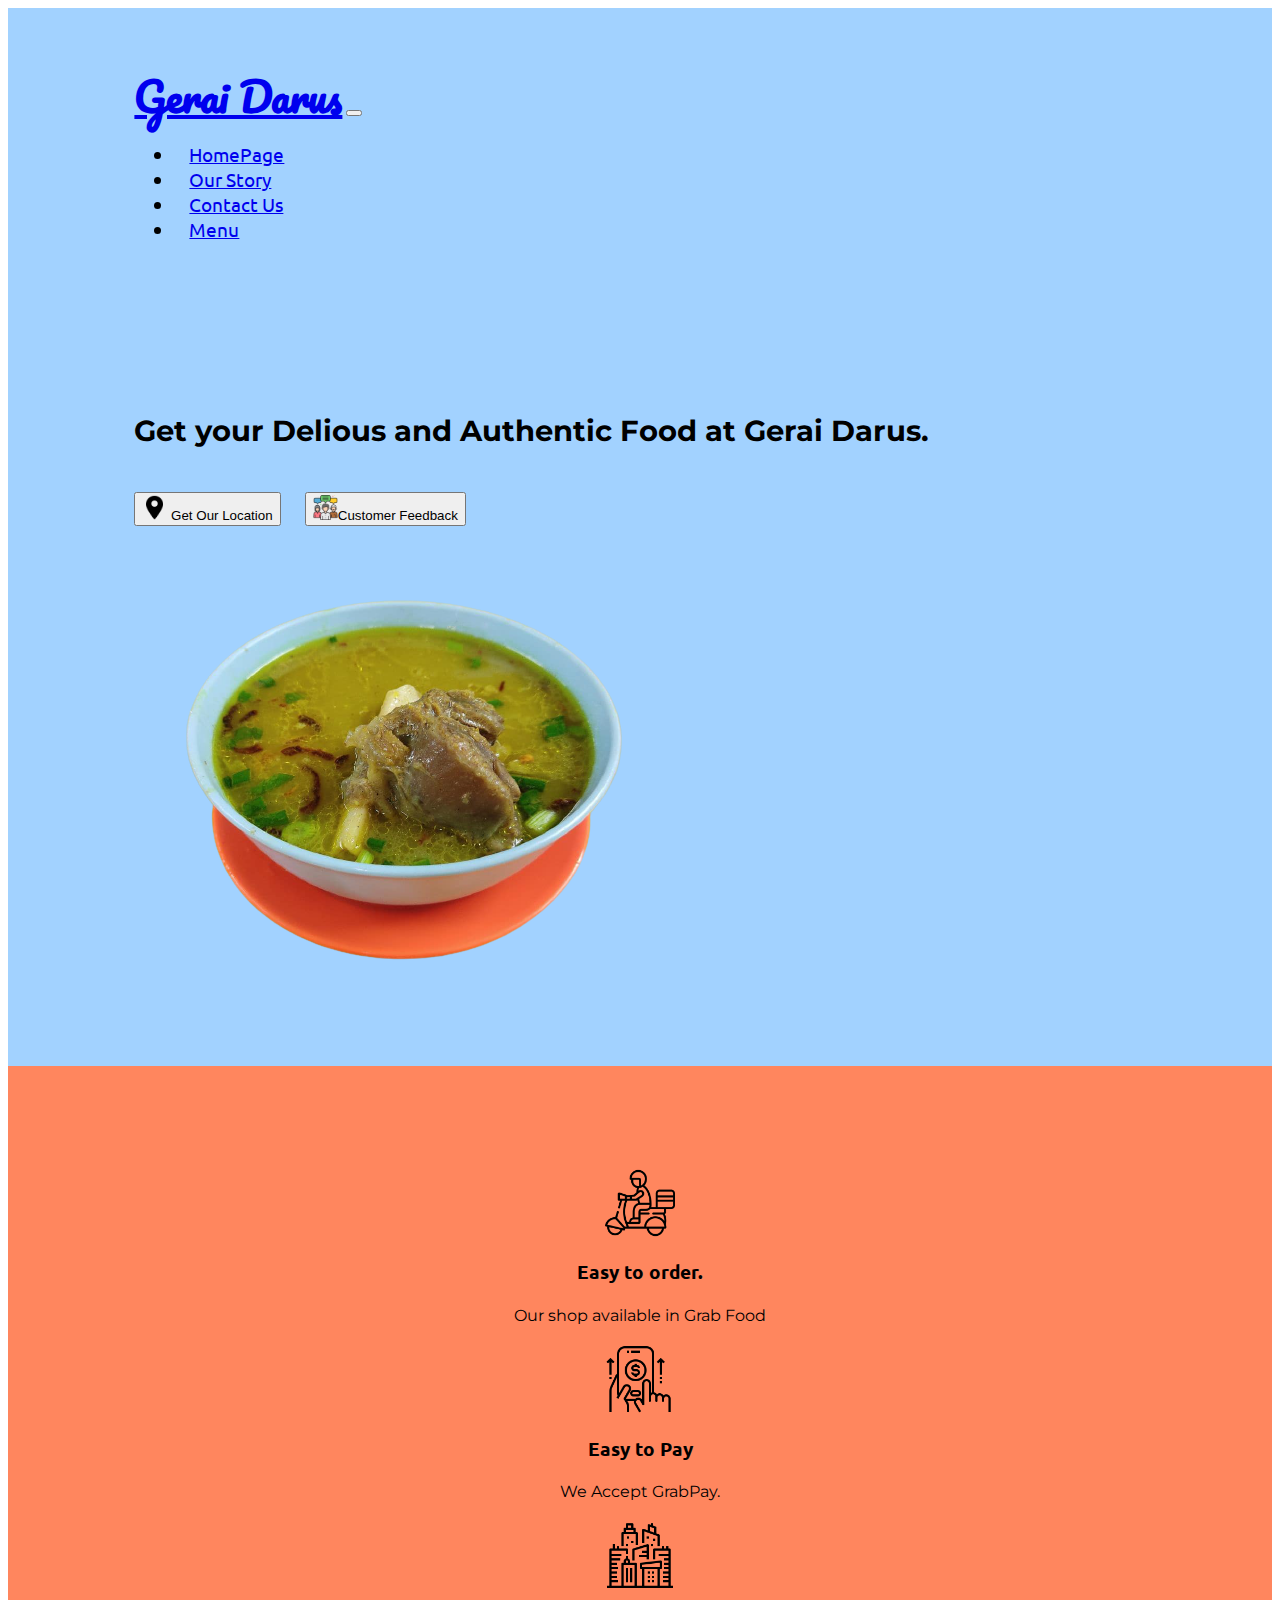
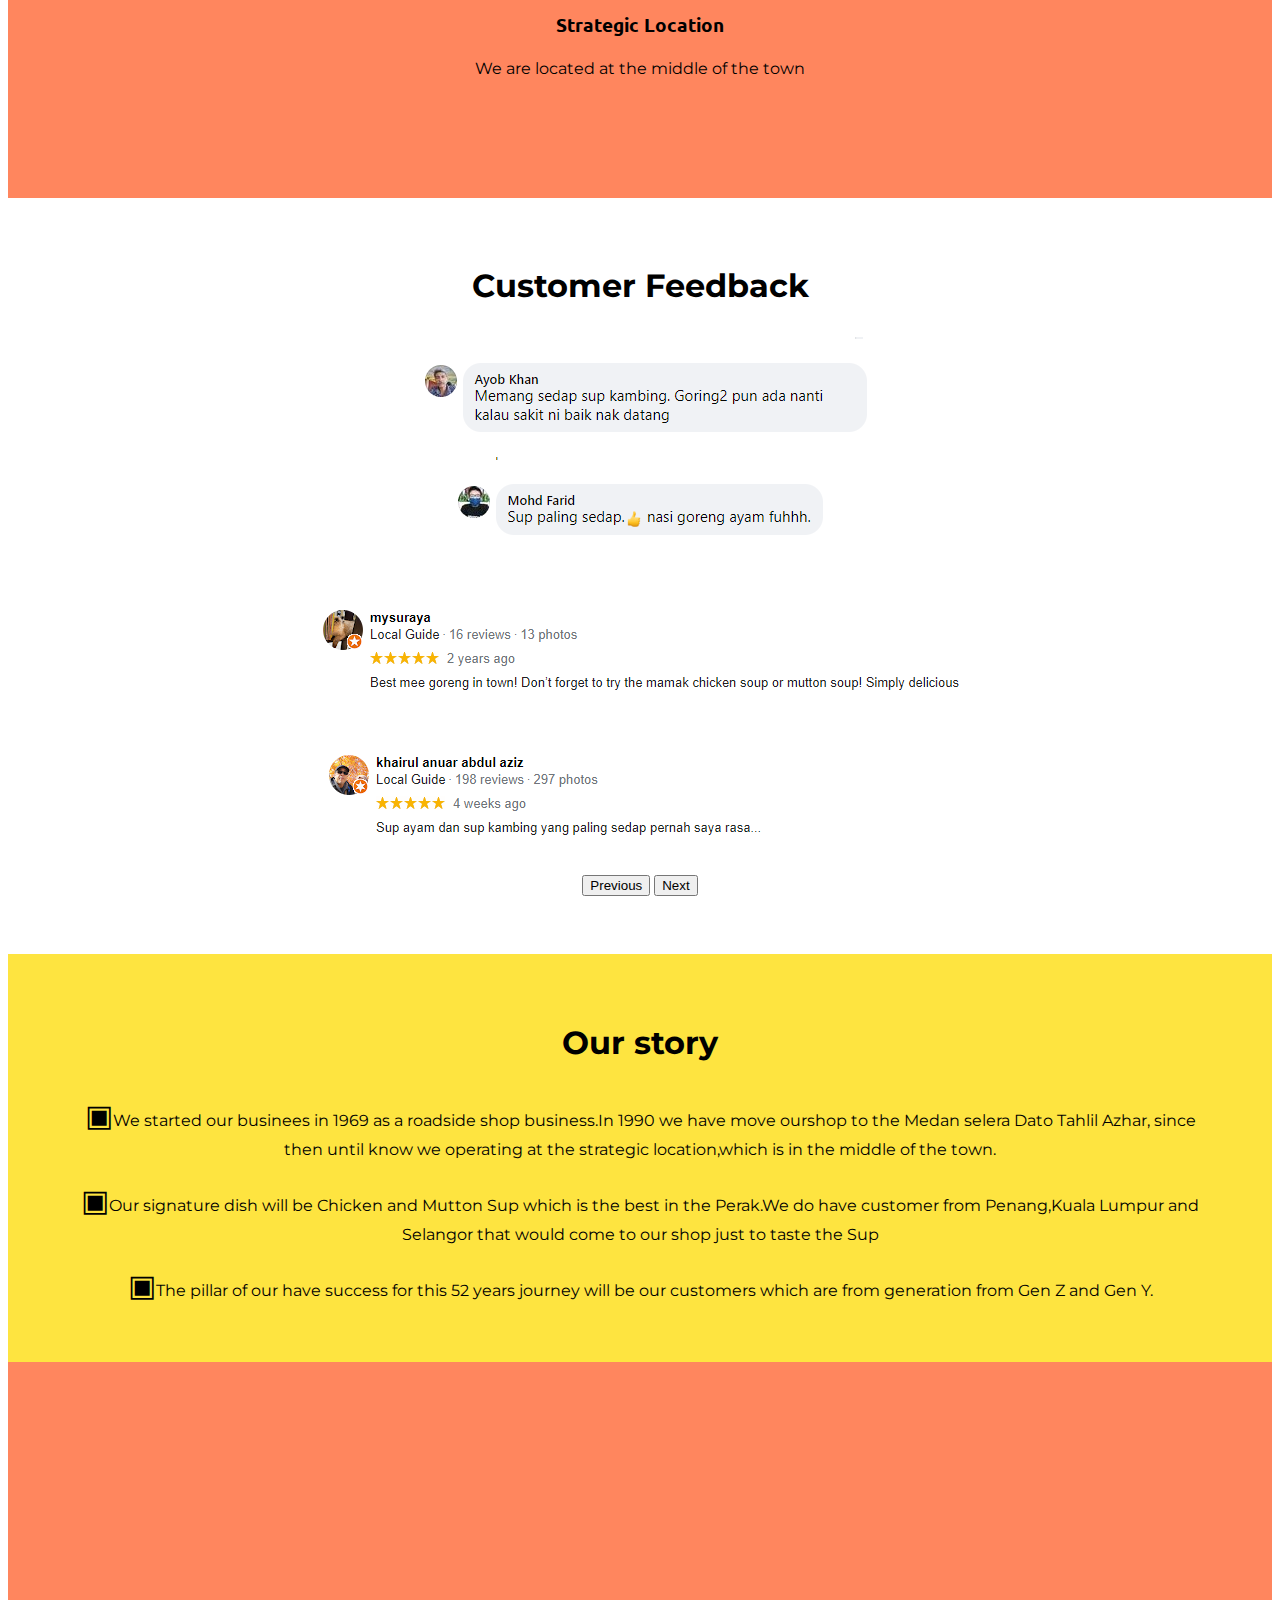
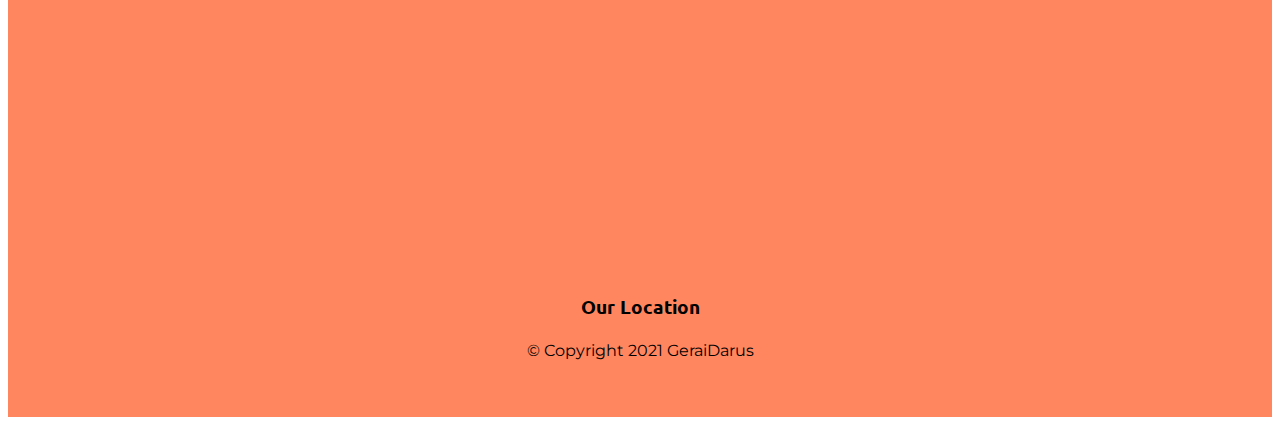
<file: index.html>
<!DOCTYPE html>
<html>

<head>
  <meta charset="utf-8">
  <title>Gerai Darus</title>

  <link href="https://cdn.jsdelivr.net/npm/bootstrap@5.1.3/dist/css/bootstrap.min.css" rel="stylesheet" integrity="sha384-1BmE4kWBq78iYhFldvKuhfTAU6auU8tT94WrHftjDbrCEXSU1oBoqyl2QvZ6jIW3" crossorigin="anonymous">
  <link rel="stylesheet" href="css/styles.css">
  <link rel="preconnect" href="https://fonts.googleapis.com">
  <link rel="preconnect" href="https://fonts.gstatic.com" crossorigin>
  <link href="https://fonts.googleapis.com/css2?family=Montserrat:wght@600&family=Pacifico&family=Ubuntu&display=swap" rel="stylesheet">


</head>

<body>

  <section id="title">
    <div class="Container-fluid">
    <!-- Nav Bar -->


<nav class="navbar navbar-expand-lg navbar-light">
  <div class="container-fluid">
      <a class="navbar-brand" href="#">Gerai Darus</a>
    <button class="navbar-toggler" type="button" data-bs-toggle="collapse" data-bs-target="#navbarScroll" aria-controls="navbarScroll" aria-expanded="false" aria-label="Toggle navigation">
      <span class="navbar-toggler-icon"></span>
    </button>
    <div class="collapse navbar-collapse" id="navbarScroll">
      <ul class="navbar-nav ms-auto navpadding my-2 my-lg-0 navbar-nav-scroll" style="--bs-scroll-height: 100px;">
        <li class="nav-item ">
          <a class="nav-link nav-color-text " href="#"><span class="sr-only">HomePage</span></a>
        </li>
        <li class="nav-item ">
          <a class="nav-link nav-color-text " href="#">Our Story</a>
        </li>
        <li class="nav-item ">
         <a class="nav-link nav-color-text " href="#">Contact Us</a>

        </li>
        <li class="nav-item ">
         <a class="nav-link nav-color-text " href="Menu.html">Menu</a>

        </li>
      </ul>
    </div>
  </div>
</nav>

    <!-- Title -->


      <div class="row">
          <div class="col-lg-6 col-md-6 space">
            <h1 class="titletext">Get your Delious and Authentic Food at Gerai Darus.</h1>
            <button type="button" class="btn btn-outline-light btn-lg btn-style"><img src="images/map.png"  class="size" alt=""> Get Our Location</button>
            <button type="button" class="btn btn-outline-dark btn-lg btn-style"><img src="images/feedback.png" class="size" alt="">Customer Feedback</button>
          </div>
          <div class="col-lg-6 col-md-6">
            <img src="images/sup.png" alt="iphone-mockup">
          </div>
    </div>

</div>
  </section>


  <!-- Features -->

  <section id="features">
<div class="row style-logo ">

  <div class="col-lg-4 col1">
    <img src="images/delivery-man.png " class="img-size" alt="">
  <h3>Easy to order.</h3>
  <p>Our shop available in Grab Food</p>

  </div>

  <div class="col-lg-4 col2">
    <img src="images/operation.png" class="img-size" alt="">
    <h3>Easy to Pay</h3>
    <p>We Accept GrabPay.</p>
  </div>

  <div class="col-lg-4 col3">
        <img src="images/town.png" class="img-size" alt="">
      <h3>Strategic Location</h3>
      <p>We are located at the middle of the town</p>
  </div>



</div>


  </section>


  <!-- Testimonials -->

  <section id="testimonials">

    <!-- <h2>I no longer have to sniff other dogs for love. I've found the hottest Corgi on TinDog. Woof.</h2>
    <img src="images/dog-img.jpg" class="testimonial-img"  class="press-img"alt="dog-profile">
    <em>Pebbles, New York</em> -->

    <!-- <h2 class="testimonial-text">My dog used to be so lonely, but with TinDog's help, they've found the love of their life. I think.</h2>
    <img class="testimonial-image" src="images/lady-img.jpg" alt="lady-profile">
    <em>Beverly, Illinois</em> -->
<h2>Customer Feedback</h2>
<div id="carouselExampleInterval" class="carousel slide carousel-style" data-bs-ride="carousel">
  <div class="carousel-inner">
    <div class="carousel-item active" data-bs-interval="2000">
      <img src="images/customer1.png" class="d-block w-100" alt="...">
    </div>
    <div class="carousel-item" data-bs-interval="2000">
      <img src="images/customer2.png" class="d-block w-100" alt="...">
    </div>
    <div class="carousel-item">
      <img src="images/customer3png.png" class="d-block w-100" alt="...">
    </div>
    <div class="carousel-item">
      <img src="images/customer4.png" class="d-block w-100" alt="...">
    </div>
  </div>
  <button class="carousel-control-prev" type="button" data-bs-target="#carouselExampleInterval" data-bs-slide="prev">
    <span class="carousel-control-prev-icon" aria-hidden="true"></span>
    <span class="visually-hidden">Previous</span>
  </button>
  <button class="carousel-control-next" type="button" data-bs-target="#carouselExampleInterval" data-bs-slide="next">
    <span class="carousel-control-next-icon" aria-hidden="true"></span>
    <span class="visually-hidden">Next</span>
  </button>
</div>
  </section>


  <!-- Press -->

  <section id="press">
<h2>Our story</h2>

<p><span style='font-size:30px;'>&#9635;</span>We started our businees in 1969 as a roadside shop business.In 1990 we have move ourshop to the Medan selera Dato Tahlil Azhar, since then until know we operating at the strategic location,which is in the middle of the town.</p>
<p><span style='font-size:30px;'>&#9635;</span>Our signature dish will be Chicken and Mutton Sup which is the best in the Perak.We do have customer from Penang,Kuala Lumpur and Selangor that would come to our shop just to taste the Sup</p>
<p><span style='font-size:30px;'>&#9635;</span>The pillar of our have success for this 52 years journey will be our customers which are from generation from Gen Z and Gen Y.</p>
  </section>


  <!-- Pricing -->

  <section id="map">

    <div class="ratio ratio-21x9">
<iframe src="https://www.google.com/maps/embed?pb=!1m18!1m12!1m3!1d994.2474359092115!2d101.0831729266418!3d4.595859496661202!2m3!1f0!2f0!3f0!3m2!1i1024!2i768!4f13.1!3m3!1m2!1s0x31caec6317226fc1%3A0x636ba511d5f4f76f!2sGerai%20Darus!5e0!3m2!1sen!2smy!4v1637472124940!5m2!1sen!2smy" width="600" height="450" style="border:0;" allowfullscreen="" loading="lazy"></iframe>
    </div>

  <!-- Call to Action -->

  <section id="cta">

    <h3>Our Location</h3>


  </section>


  <!-- Footer -->

  <footer id="footer">

    <p>© Copyright 2021 GeraiDarus</p>

  </footer>

<script src="https://cdn.jsdelivr.net/npm/bootstrap@5.1.3/dist/js/bootstrap.bundle.min.js" integrity="sha384-ka7Sk0Gln4gmtz2MlQnikT1wXgYsOg+OMhuP+IlRH9sENBO0LRn5q+8nbTov4+1p" crossorigin="anonymous"></script>
</body>

</html>
</file>
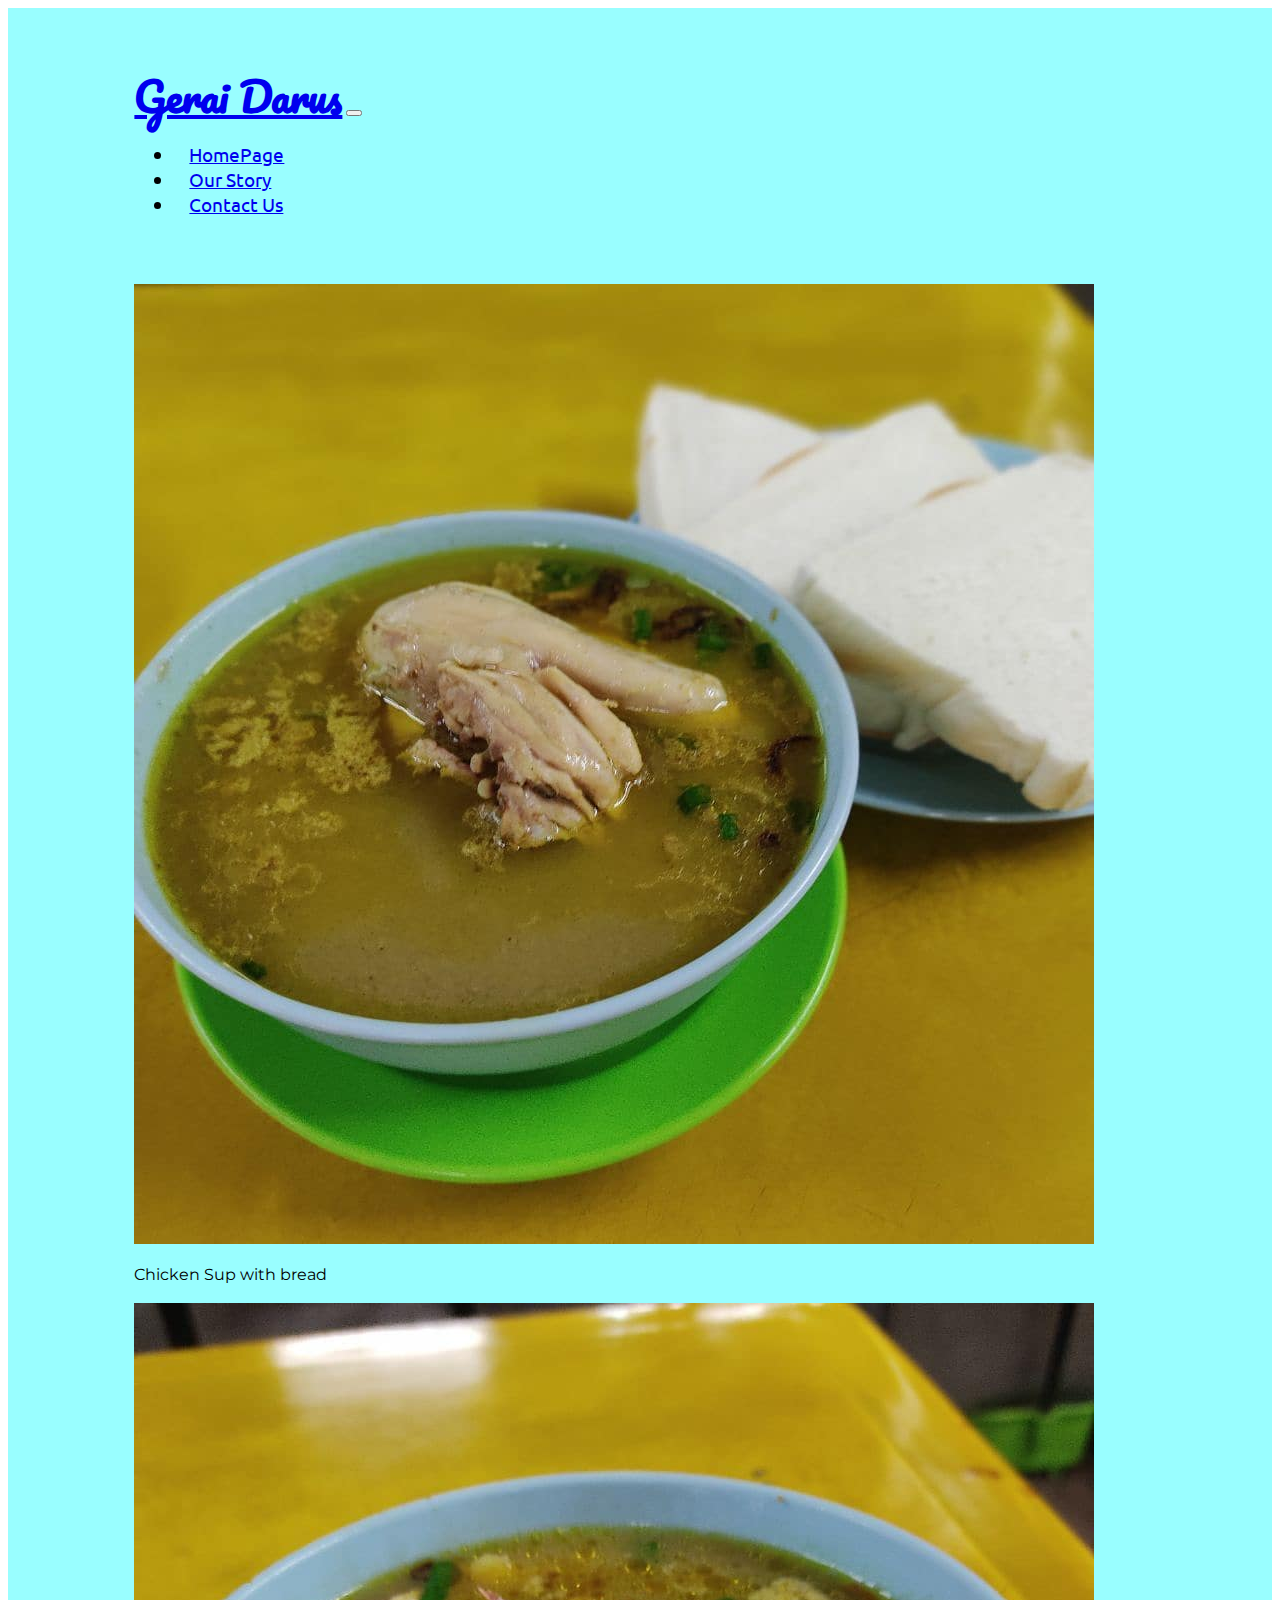
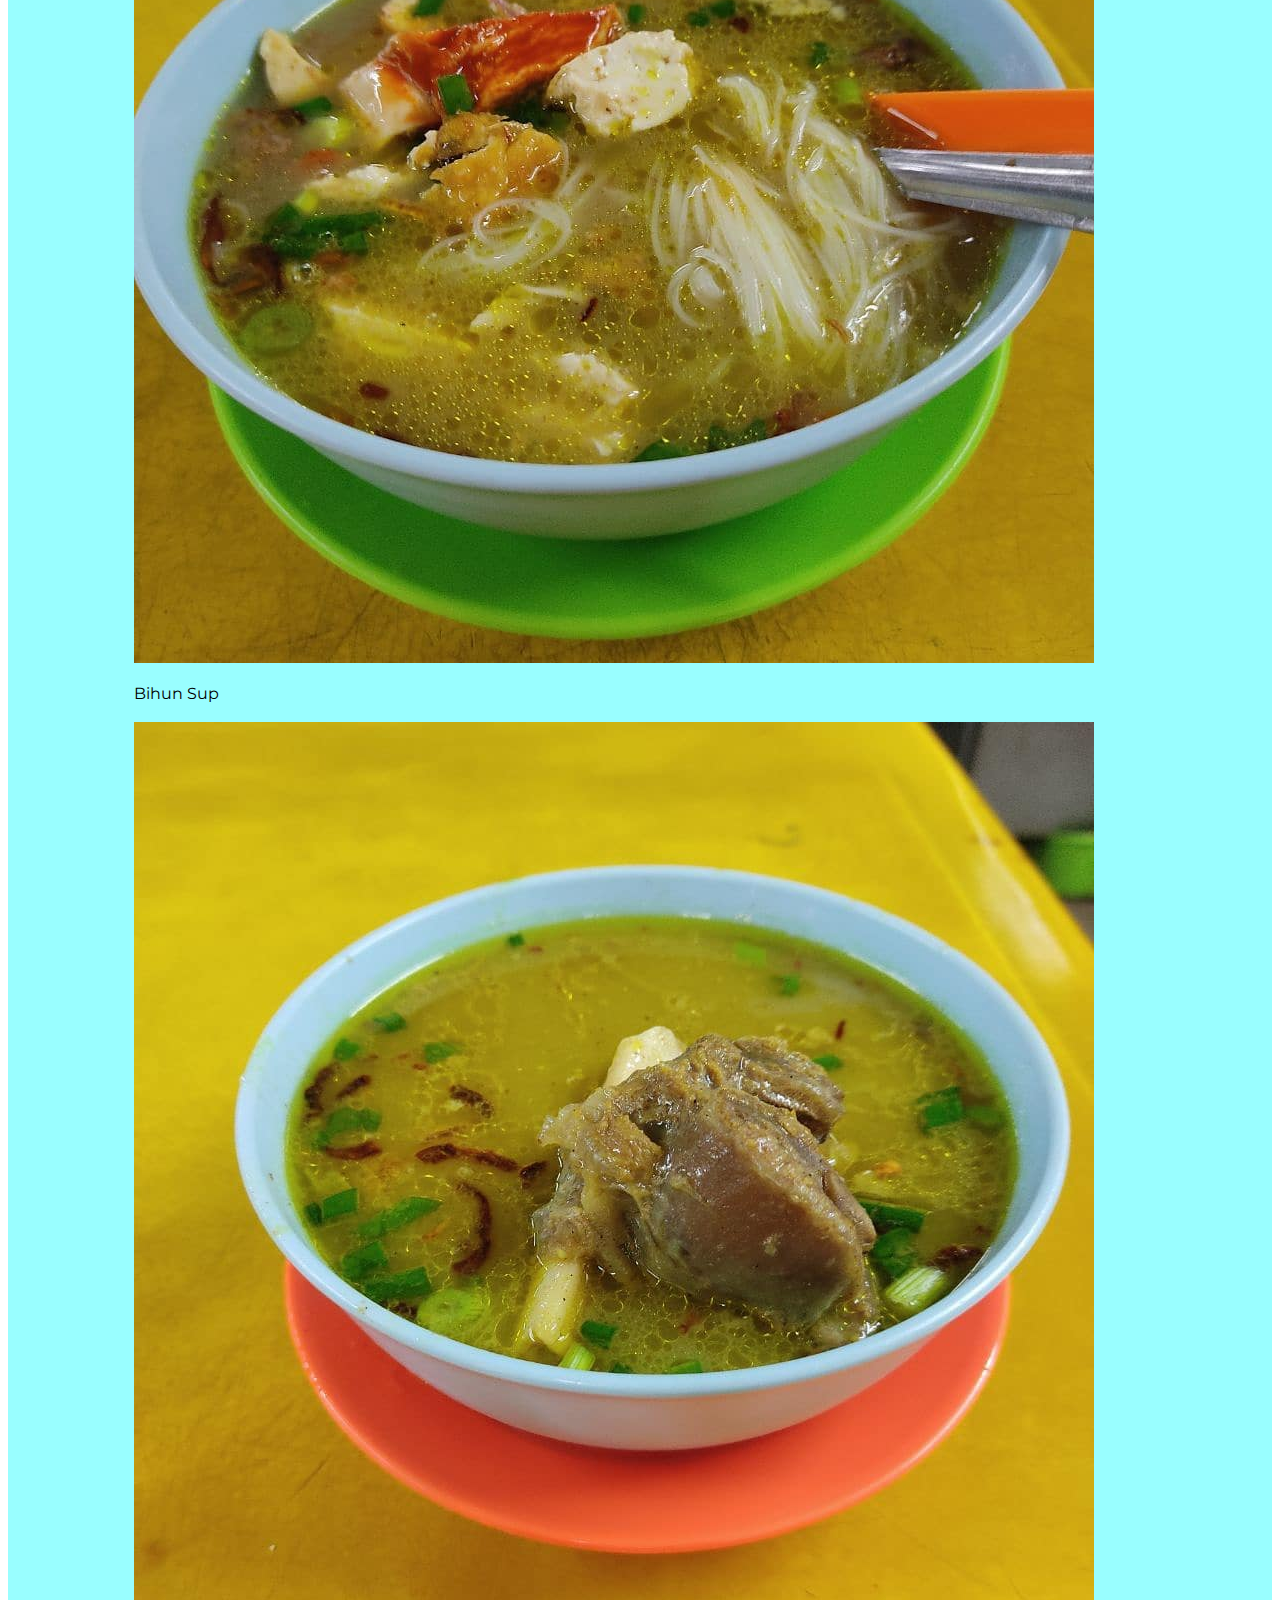
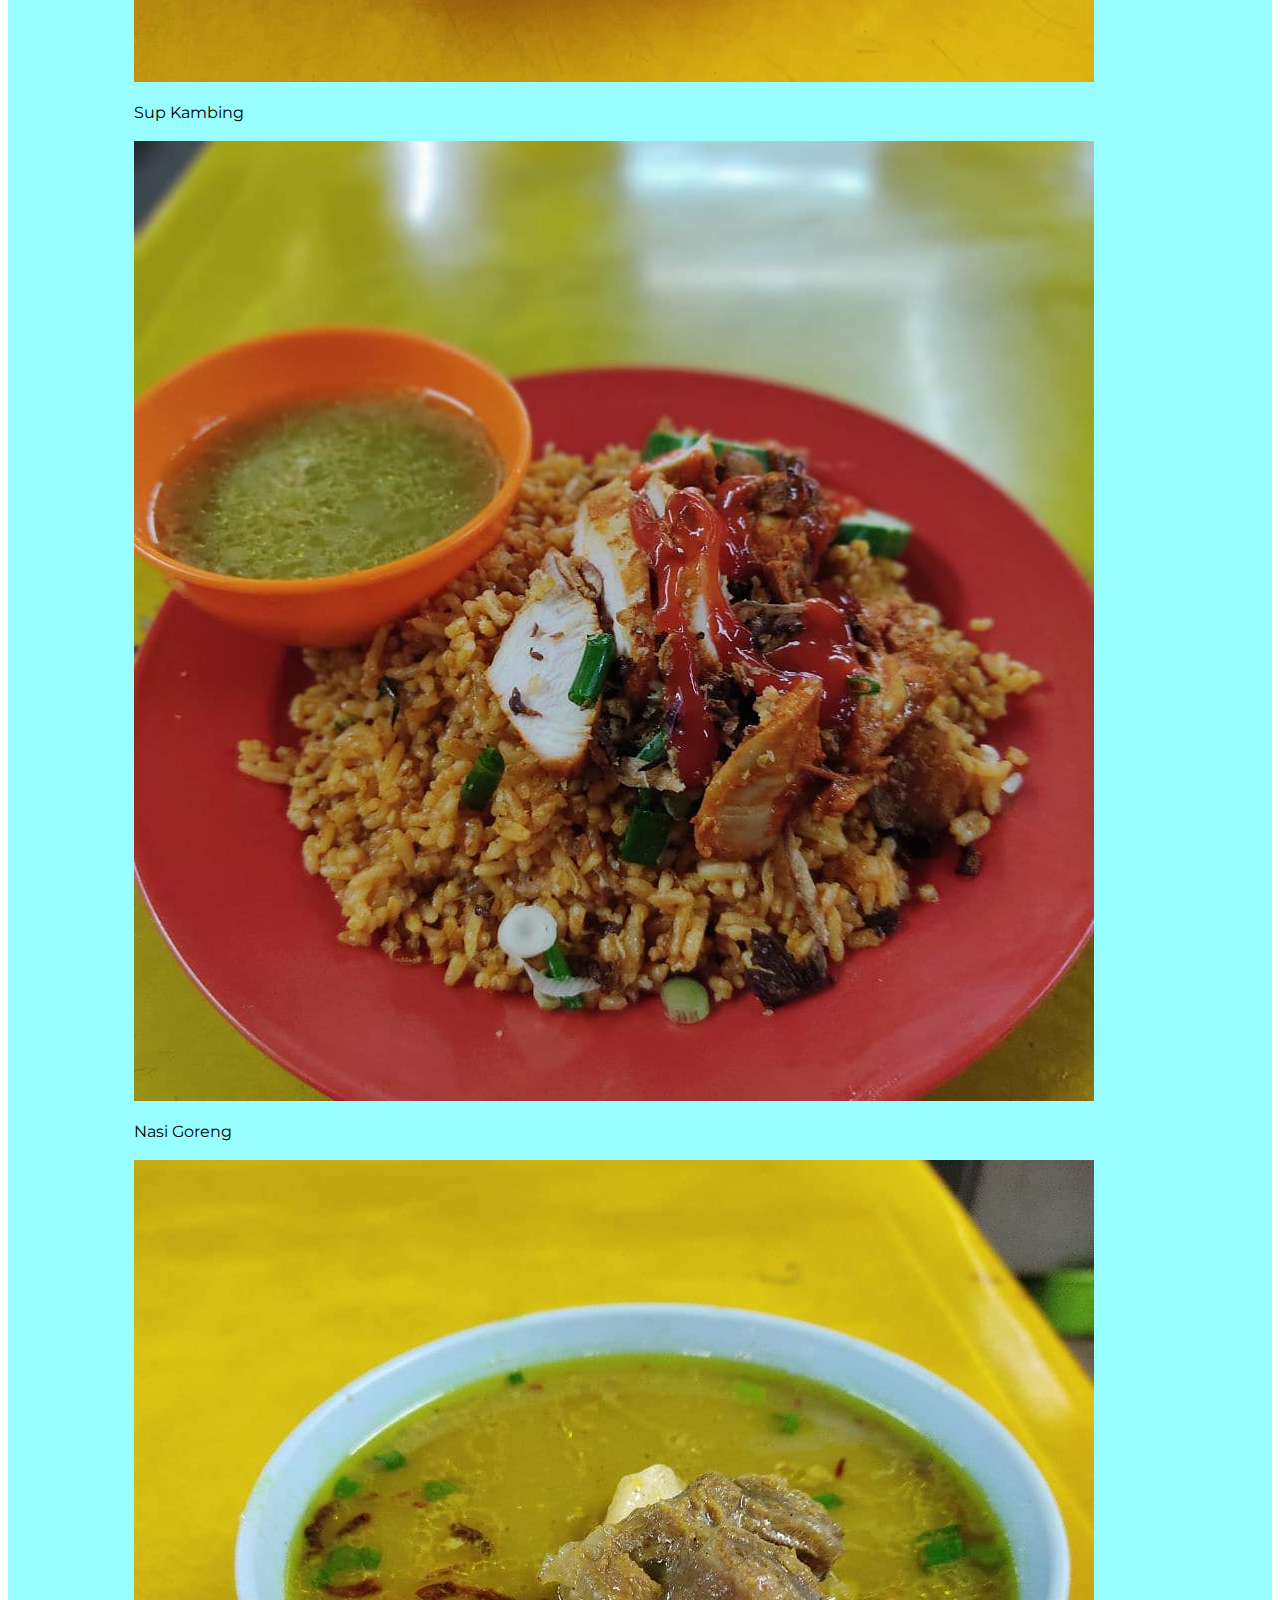
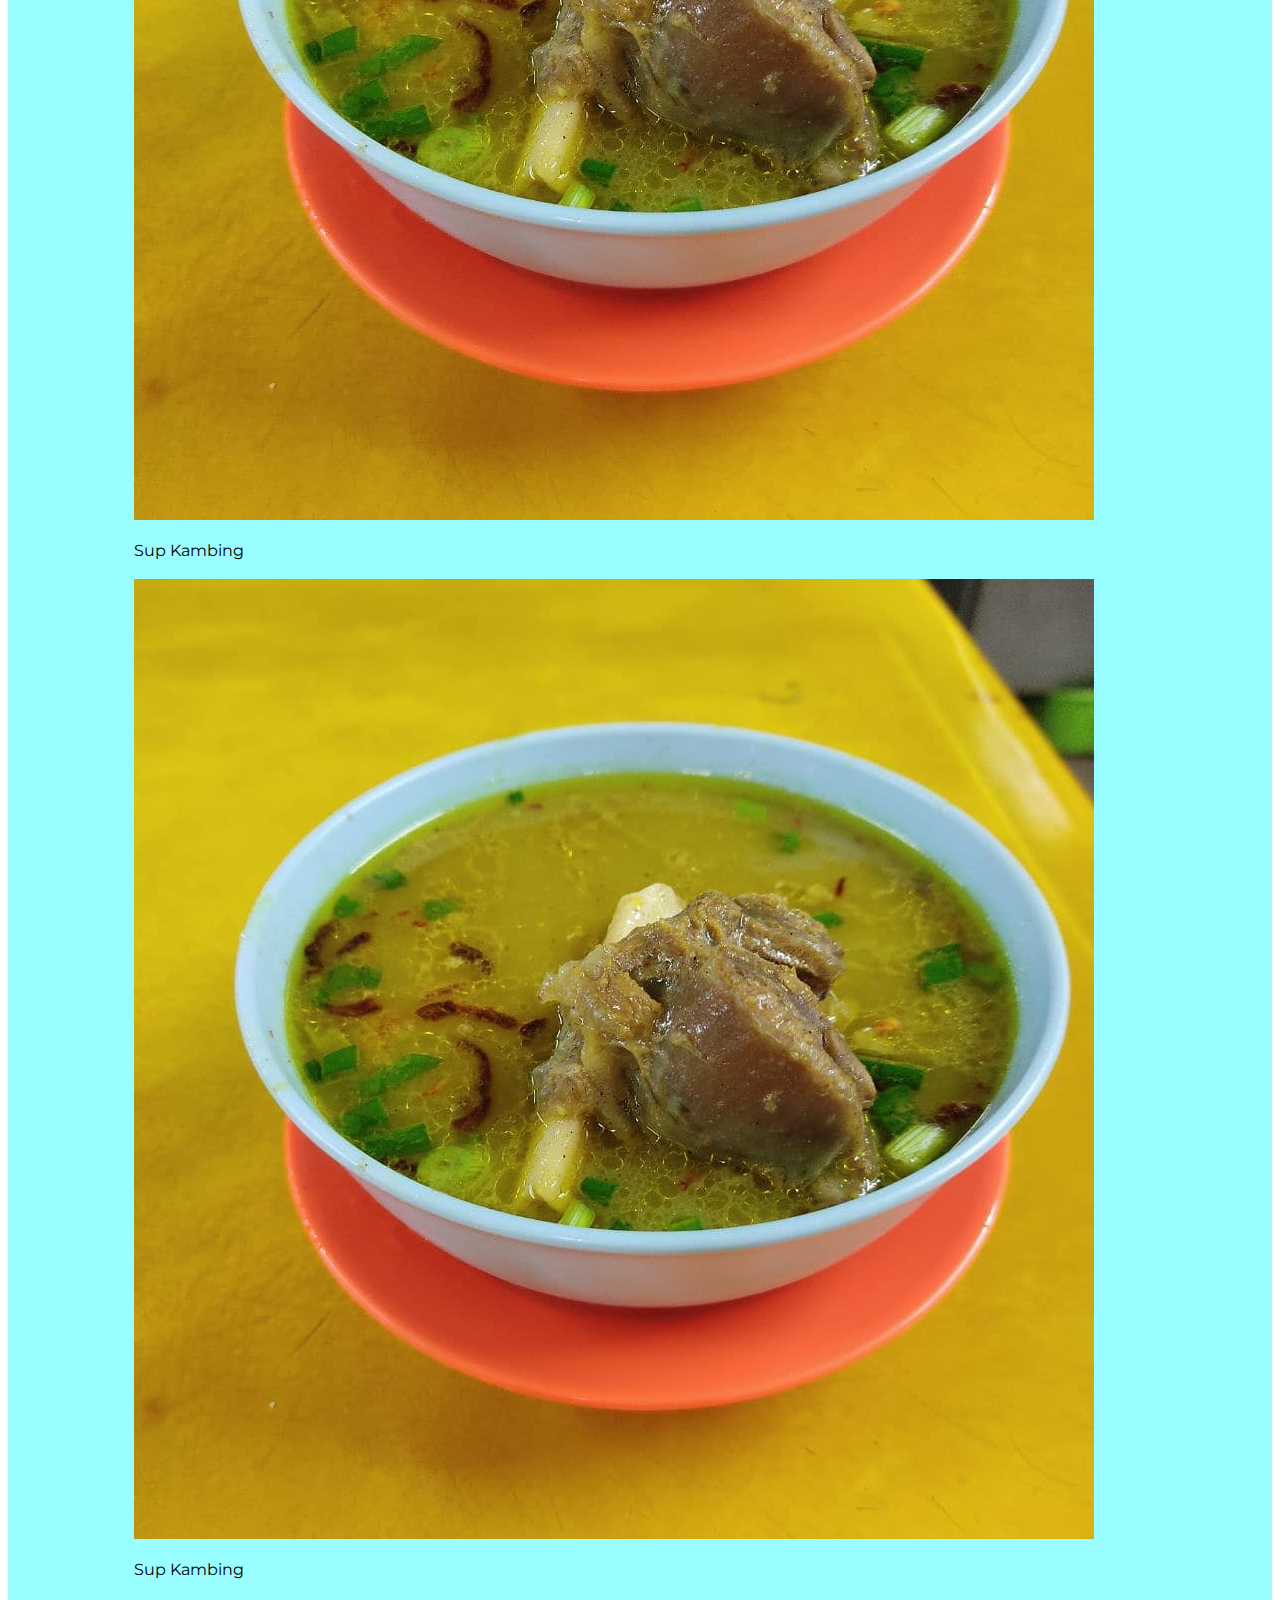
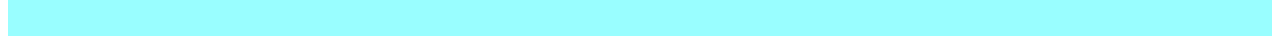
<file: Menu.html>
<!DOCTYPE html>
<html lang="en" dir="ltr">
  <head>
    <meta charset="utf-8">
    <title></title>
    <link href="https://cdn.jsdelivr.net/npm/bootstrap@5.1.3/dist/css/bootstrap.min.css" rel="stylesheet" integrity="sha384-1BmE4kWBq78iYhFldvKuhfTAU6auU8tT94WrHftjDbrCEXSU1oBoqyl2QvZ6jIW3" crossorigin="anonymous">
    <link rel="stylesheet" href="css/styles.css">
    <link rel="preconnect" href="https://fonts.googleapis.com">
    <link rel="preconnect" href="https://fonts.gstatic.com" crossorigin>
    <link href="https://fonts.googleapis.com/css2?family=Montserrat:wght@600&family=Pacifico&family=Ubuntu&display=swap" rel="stylesheet">
  </head>
  <body>

    <div class="Container-fluid2">


      <nav class="navbar navbar-expand-lg navbar-light">
        <div class="container-fluid">
            <a class="navbar-brand" href="#">Gerai Darus</a>
          <button class="navbar-toggler" type="button" data-bs-toggle="collapse" data-bs-target="#navbarScroll" aria-controls="navbarScroll" aria-expanded="false" aria-label="Toggle navigation">
            <span class="navbar-toggler-icon"></span>
          </button>
          <div class="collapse navbar-collapse" id="navbarScroll">
            <ul class="navbar-nav ms-auto navpadding my-2 my-lg-0 navbar-nav-scroll" style="--bs-scroll-height: 100px;">
              <li class="nav-item ">
                <a class="nav-link nav-color-text " href="index.html"><span class="sr-only">HomePage</span></a>
              </li>
              <li class="nav-item ">
                <a class="nav-link nav-color-text " href="#">Our Story</a>
              </li>
              <li class="nav-item ">
               <a class="nav-link nav-color-text " href="#">Contact Us</a>

              </li>
            </ul>
          </div>
        </div>
      </nav>


    <!-- Menu -->
    <div class="album py-5 ">
        <div class="container">

          <div class="row row-cols-1 row-cols-sm-2 row-cols-md-3 g-3">
            <div class="col">
              <div class="card shadow-sm">

                <img src="images/chicken2.jpg" class="bd-placeholder-img card-img-top" alt="">
                <div class="card-body">
                  <p class="card-text">Chicken Sup with bread</p>
                  <div class="d-flex justify-content-between align-items-center">

                  </div>
                </div>
              </div>
            </div>
            <div class="col">
              <div class="card shadow-sm">
                <img src="images/bihun2.jpg" class="bd-placeholder-img card-img-top" alt="">

                <div class="card-body">
                  <p class="card-text">Bihun Sup</p>
                  <div class="d-flex justify-content-between align-items-center">
                  </div>
                </div>
              </div>
            </div>
            <div class="col">
              <div class="card shadow-sm">
                <img src="images/kambing.jpg" class="bd-placeholder-img card-img-top" alt="">

                <div class="card-body">
                  <p class="card-text">Sup Kambing</p>
                  <div class="d-flex justify-content-between align-items-center">

                  </div>
                </div>
              </div>
            </div>

            <div class="col">
              <div class="card shadow-sm">
                <img src="images/nasi2.jpg" class="bd-placeholder-img card-img-top" alt="">
                <div class="card-body">
                  <p class="card-text">Nasi Goreng</p>
                  <div class="d-flex justify-content-between align-items-center">

                  </div>
                </div>
              </div>
            </div>
            <div class="col">
              <div class="card shadow-sm">
                  <img src="images/kambing.jpg" class="bd-placeholder-img card-img-top" alt="">

                <div class="card-body">
                  <p class="card-text">Sup Kambing</p>
                  <div class="d-flex justify-content-between align-items-center">

                  </div>
                </div>
              </div>
            </div>
            <div class="col">
              <div class="card shadow-sm">
              <img src="images/kambing.jpg" class="bd-placeholder-img card-img-top" alt="">

                <div class="card-body">
                  <p class="card-text">Sup Kambing</p>
                  <div class="d-flex justify-content-between align-items-center">

                  </div>
                </div>
              </div>
            </div>



          </div>
        </div>
      </div>


  </div>
    <script src="https://cdn.jsdelivr.net/npm/bootstrap@5.1.3/dist/js/bootstrap.bundle.min.js" integrity="sha384-ka7Sk0Gln4gmtz2MlQnikT1wXgYsOg+OMhuP+IlRH9sENBO0LRn5q+8nbTov4+1p" crossorigin="anonymous"></script>
    </body>
  </body>
</html>
</file>
<file: css/styles.css>
body{

  font-family: 'Ubuntu';
}


#title{

  background-color:#A2D2FF;

}

.Container-fluid{
  padding: 3% 10%;
}

.Container-fluid2{
  padding: 3% 10%;
  background-color: #99FEFF;
}

.album{
    background-color:#99FEFF;
}
/* .card-body{
  color: white;
  background-color: #99FEFF;
} */
.navbar{
  padding-top: 2%;
  padding-bottom: 5%;
  font-size: 1rem;

}

/* .nav-link{
margin: 2% 3%;

} */

.navbar-brand{
  font-family: 'Pacifico';
  font-weight:bold;
  line-height: 1.5;
  font-size: 2.5rem;
}

/* .nav-color{

background-color: #FEF9EF;
} */
.nav-item{
padding-top:10%;
padding: 0 15px;
font-size: 1.2rem;
}


 .titletext{

   font-family: 'Montserrat';
   font-size:1.8rem;
   line-height: 1.5;
 }

 .size{
   height: 25px;
   width: 25px;
 }

 .space{
   padding-top: 8%;
 }

.btn-style{
  margin: 2% 2% 0% 0%;
}
#features{
  background-color: #FF865E;
}

.style-logo{
  padding:8% 9% 8% 9%;
}

.col1{
  text-align: center;

}

.col2{
  text-align: center;
}

.col3{
  text-align: center;
}

.img-size{
  height: 70px;
  width: 70px;
}

#testimonials{
    padding: 3% 10%;
    text-align: center;

      background-color: white;
}

h2{
  font-family: 'Montserrat';
  font-size: 2rem;
  line-height: 1.5;
}

.testimonial-img{
height: 55px;
width: 55px;
}

#press{
    padding: 3% 5%;
    text-align: center;
    background-color: #FEE440;
}

.press-img{
  height: 20%;
  width: 20%;
  margin: 5% 2%;
}

.carousel-style{
  margin: 2% 4%;
}

p{
  font-family: 'Montserrat';
  font-size: :1.5rem;
  line-height: 1.5;
}

#map{
    padding: 3% 5%;
    text-align: center;
    background-color: #FF865E;
}

#cta{
  padding-top: 2%;
}
</file>
